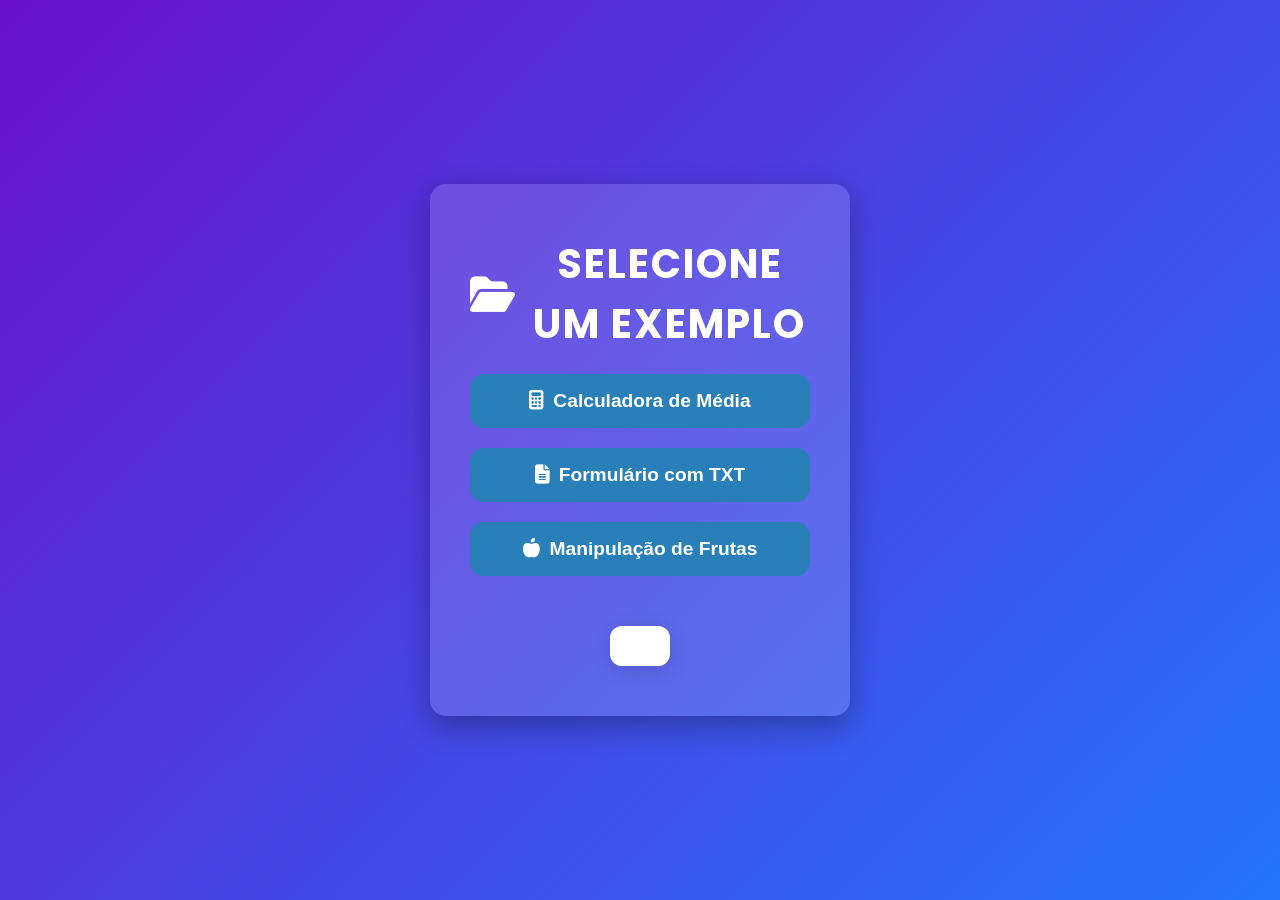
<file: index.html>
<!DOCTYPE html>
<html lang="pt-br">
<head>
  <meta charset="UTF-8" />
  <meta name="viewport" content="width=device-width, initial-scale=1" />
  <title>Aplicação Web - Menu Inicial</title>
  <link href="https://fonts.googleapis.com/css2?family=Poppins:wght@400;600;700&display=swap" rel="stylesheet" />
  <link rel="stylesheet" href="style.css" />
  <link rel="stylesheet" href="https://cdnjs.cloudflare.com/ajax/libs/font-awesome/6.4.0/css/all.min.css" />
</head>
<body>
  <div class="container menu-inicial">
    <h1><i class="fas fa-folder-open"></i> Selecione um Exemplo</h1>

    <button onclick="abrirCalcMedia()"><i class="fas fa-calculator"></i> Calculadora de Média</button>
    <button onclick="abrirFormulario()"><i class="fas fa-file-alt"></i> Formulário com TXT</button>
    <button onclick="abrirListaFrutas()"><i class="fas fa-apple-alt"></i> Manipulação de Frutas</button>

    <div id="conteudo" style="margin-top: 30px; text-align: left;"></div>
  </div>

  <script src="script.js"></script>
</body>
</html>
</file>
<file: style.css>
/* Reset básico */
* {
  box-sizing: border-box;
  margin: 0;
  padding: 0;
}

body {
  font-family: 'Poppins', sans-serif;
  background: linear-gradient(135deg, #6a11cb 0%, #2575fc 100%);
  color: #333;
  min-height: 100vh;
  display: flex;
  justify-content: center;
  align-items: center;
  padding: 20px;
}

/* Container Menu Inicial */
.container.menu-inicial {
  background: rgba(255, 255, 255, 0.15);
  box-shadow: 0 10px 30px rgba(0, 0, 0, 0.3);
  max-width: 420px;
  padding: 50px 40px;
  border-radius: 16px;
  text-align: center;
  display: flex;
  flex-direction: column;
  gap: 20px;
  margin: 0 auto;
}

.menu-inicial h1 {
  color: #fff;
  font-size: 2.5rem;
  letter-spacing: 2px;
  text-transform: uppercase;
  justify-content: center;
  display: flex;
  align-items: center;
  gap: 12px;
}

/* Botões Menu Inicial */
.menu-inicial button {
  background: #2980b9;
  font-size: 1.2rem;
  padding: 16px 0;
  border-radius: 14px;
  font-weight: 700;
  border: none;
  cursor: pointer;
  width: 100%;
  max-width: 100%;
  color: white;
  display: flex;
  justify-content: center;
  align-items: center;
  gap: 10px;
  transition: background-color 0.3s ease, box-shadow 0.4s ease;
}

.menu-inicial button:hover {
  background: #1f6391;
  box-shadow: 0 8px 20px rgba(31, 99, 145, 0.7);
}

.menu-inicial button:active {
  transform: scale(0.98);
}

/* Conteúdo carregado - exemplos */
#conteudo {
  background: white;
  padding: 20px 30px;
  border-radius: 12px;
  box-shadow: 0 4px 20px rgba(0,0,0,0.15);
  color: #2c3e50;
  max-width: 420px;
  margin: 0 auto;
}

/* Inputs e botões internos dos exemplos */
input[type="number"],
input[type="text"] {
  width: 100%;
  max-width: 280px;
  padding: 10px;
  margin: 6px 0 12px;
  border: 2px solid #3498db;
  border-radius: 8px;
  font-size: 1rem;
  outline: none;
  transition: border-color 0.3s ease;
}

input[type="number"]:focus,
input[type="text"]:focus {
  border-color: #2980b9;
}

button {
  background-color: #3498db;
  color: white;
  padding: 10px 18px;
  font-size: 1rem;
  border: none;
  border-radius: 8px;
  cursor: pointer;
  transition: background-color 0.3s ease;
  margin-right: 10px;
}

button:hover {
  background-color: #2980b9;
}

p#resultado,
p#mensagem,
p#listaFrutas {
  font-weight: 700;
  margin-top: 15px;
}

@media (max-width: 480px) {
  .container.menu-inicial,
  #conteudo {
    width: 95%;
    padding: 15px 20px;
  }

  button {
    width: 100%;
    margin-bottom: 12px;
  }
}
</file>
